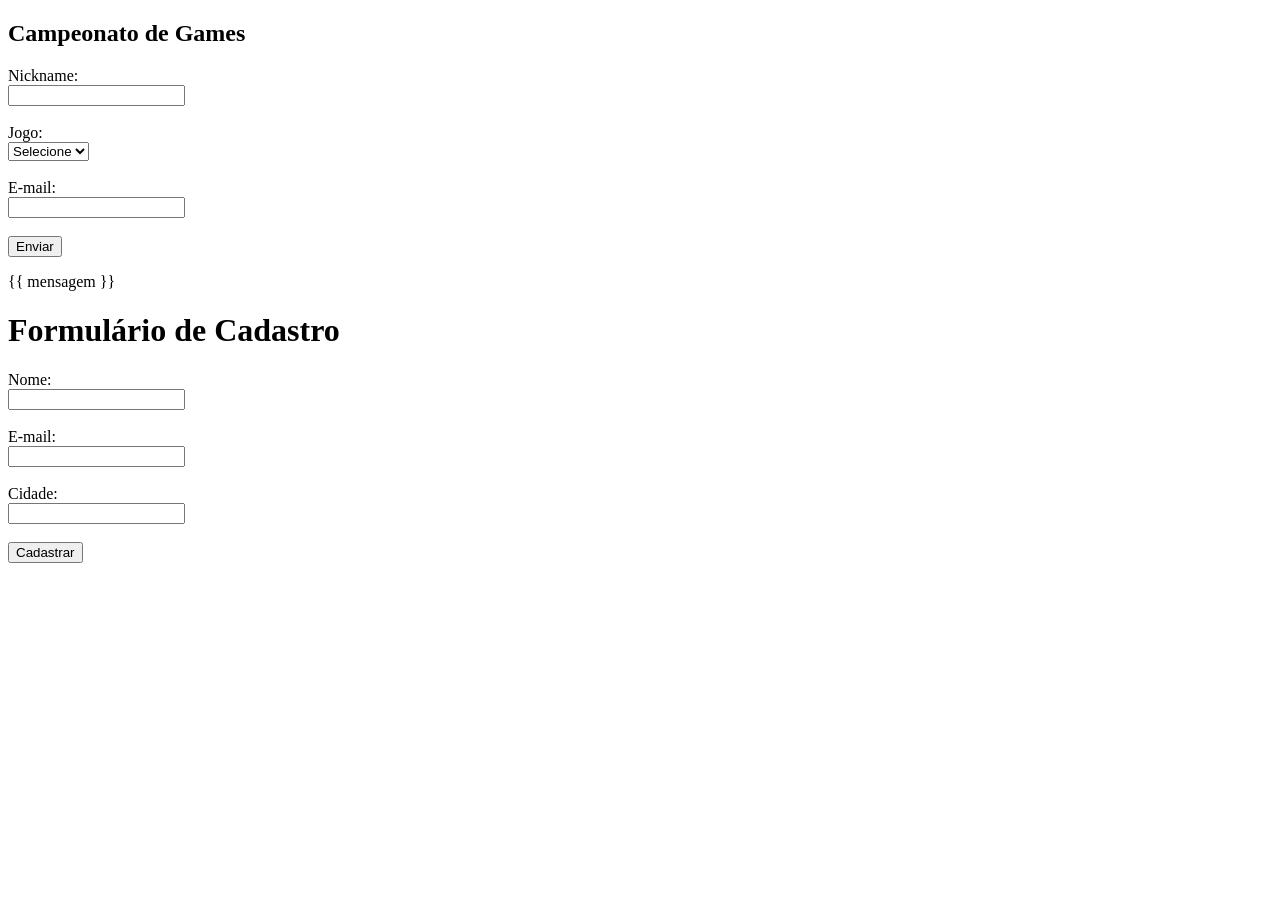
<file: UC 31 (02-06-26)/templetes/index.html>
<!DOCTYPE html>
<html>
<head>
    <title>Inscrição</title>
</head>
<body>

    <h2>Campeonato de Games</h2>

    <form method="POST">
        Nickname:<br>
        <input type="text" name="nickname"><br><br>

        Jogo:<br>
        <select name="jogo">
            <option value="">Selecione</option>
            <option value="CS2">CS2</option>
            <option value="Valorant">Valorant</option>
        </select><br><br>

        E-mail:<br>
        <input type="email" name="email"><br><br>

        <button type="submit">Enviar</button>
    </form>

    <p>{{ mensagem }}</p>

</body>
</html>

<!DOCTYPE html>
<html lang="pt-br">
<head>
    <meta charset="UTF-8">
    <meta name="viewport" content="width=device-width, initial-scale=1.0">
    <title>Document</title>
</head>
<body>
    <h1>Formulário de Cadastro</h1>
    <form action="/validacao" method="POST">

        <label for="nome">Nome:</label><br>
        <input type="text" id="nome" name="nome"><br><br>

        <label for="email">E-mail:</label><br>
        <input type="email" id="email" name="email"><br><br>

        <label for="cidade">Cidade:</label><br>
        <input type="text" id="cidade" name="cidade"><br><br>

        <button type="submit">Cadastrar</button>
    </form>

</html>
</file>
